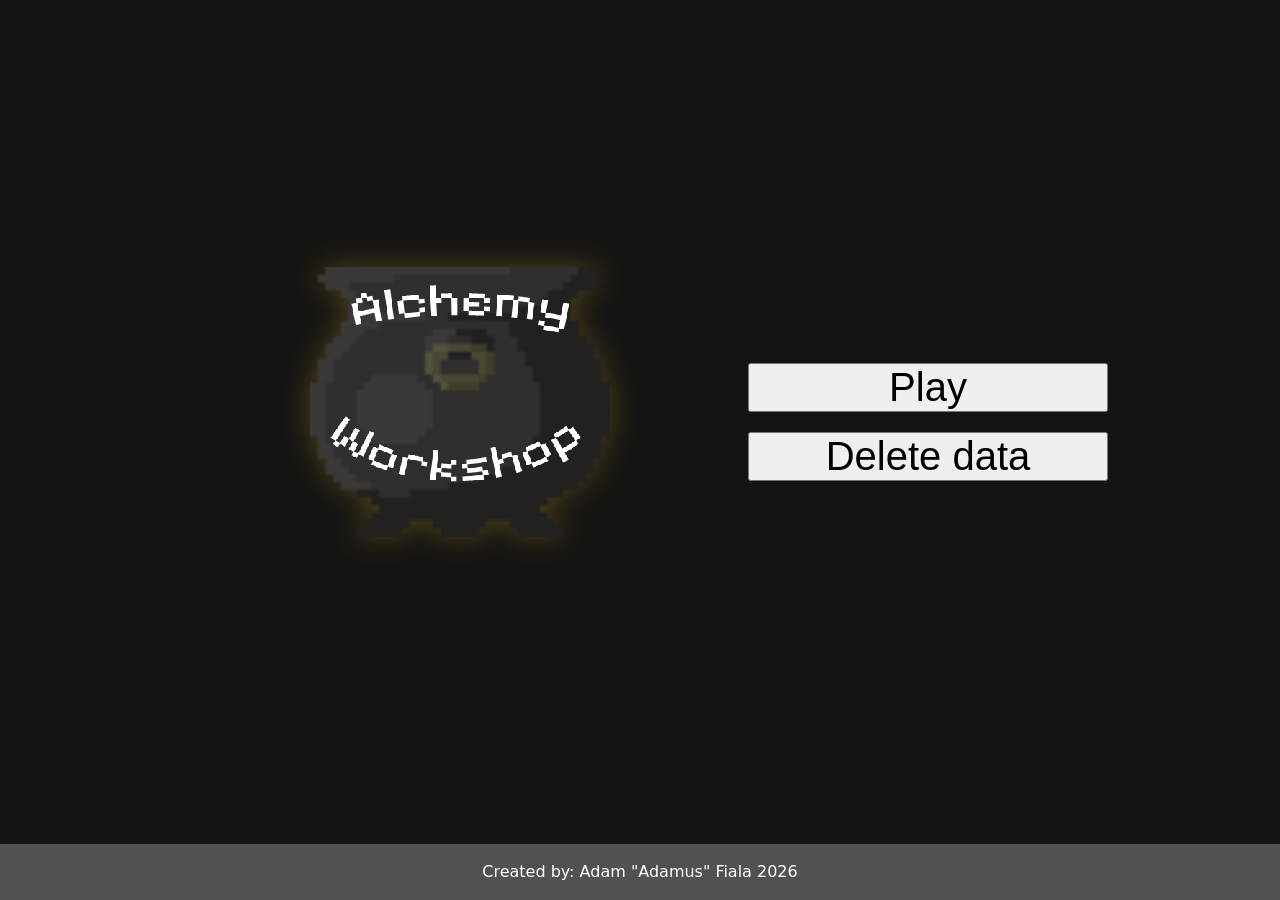
<file: pages/index.html>
<!DOCTYPE html>
<html lang="en">
<head>
    <meta charset="UTF-8">
    <meta name="viewport" content="width=device-width, initial-scale=1.0">
    <title>Alchemy Workshop - Main Menu</title>
    <link rel="stylesheet" href="../style.css">
    <link rel="shortcut icon" href="../img/logoIcon.png" type="image/x-icon">
    <script src="../script.js" defer></script>
</head>
<body>
    <div class="main-menu">
        <img src="../img/logoMenu.png" alt="Alchemy Workshop" class="game-logo">

        <div class="menu-buttons">
            <button id="play-btn"><a href="herbal.html">Play</a></button>
            <button id="del-btn">Delete data</button>
        </div>
    </div>

    <footer>
        <p>Created by: Adam "Adamus" Fiala 2026</p>
    </footer>
</body>
</html>
</file>
<file: style.css>
* {
    margin: 0;
    padding: 0;
    box-sizing: border-box;
}

body {
    background-color: #161412;
    color: #f0ece1;
    line-height: 1.5;
    font-family: system-ui, -apple-system, BlinkMacSystemFont, 'Segoe UI', Roboto, Oxygen, Ubuntu, Cantarell, 'Open Sans', 'Helvetica Neue', sans-serif;
    display: flex;
    flex-direction: column;
    min-height: 100vh;
}

/*Main Menu*/
.main-menu {
    flex: 1;
    display: flex;
    align-items: center;
    justify-content: center;
    padding: 20px;
    text-align: center;
}

.game-logo {
    width: clamp(320px, 45vw, 650px);
    height: auto;
    margin-bottom: 40px;
    image-rendering: pixelated;
    filter: drop-shadow(0 0 15px rgba(212, 175, 55, 0.3));
}

.menu-buttons {
    display: flex;
    flex-direction: column;
    gap: 20px;
    width: 100%;
    max-width: 360px;
}

.menu-buttons button {
    font-size: 2.5rem;
    cursor: pointer;
    text-decoration: none;
}

.menu-buttons button a{
    text-decoration: none;
    color: black;
}
















footer {
    background-color:#505153;
    color: white;
    padding: 1rem 0;
    margin-top: auto;
    font-size: 1rem;
    text-align: center;
}
</file>
